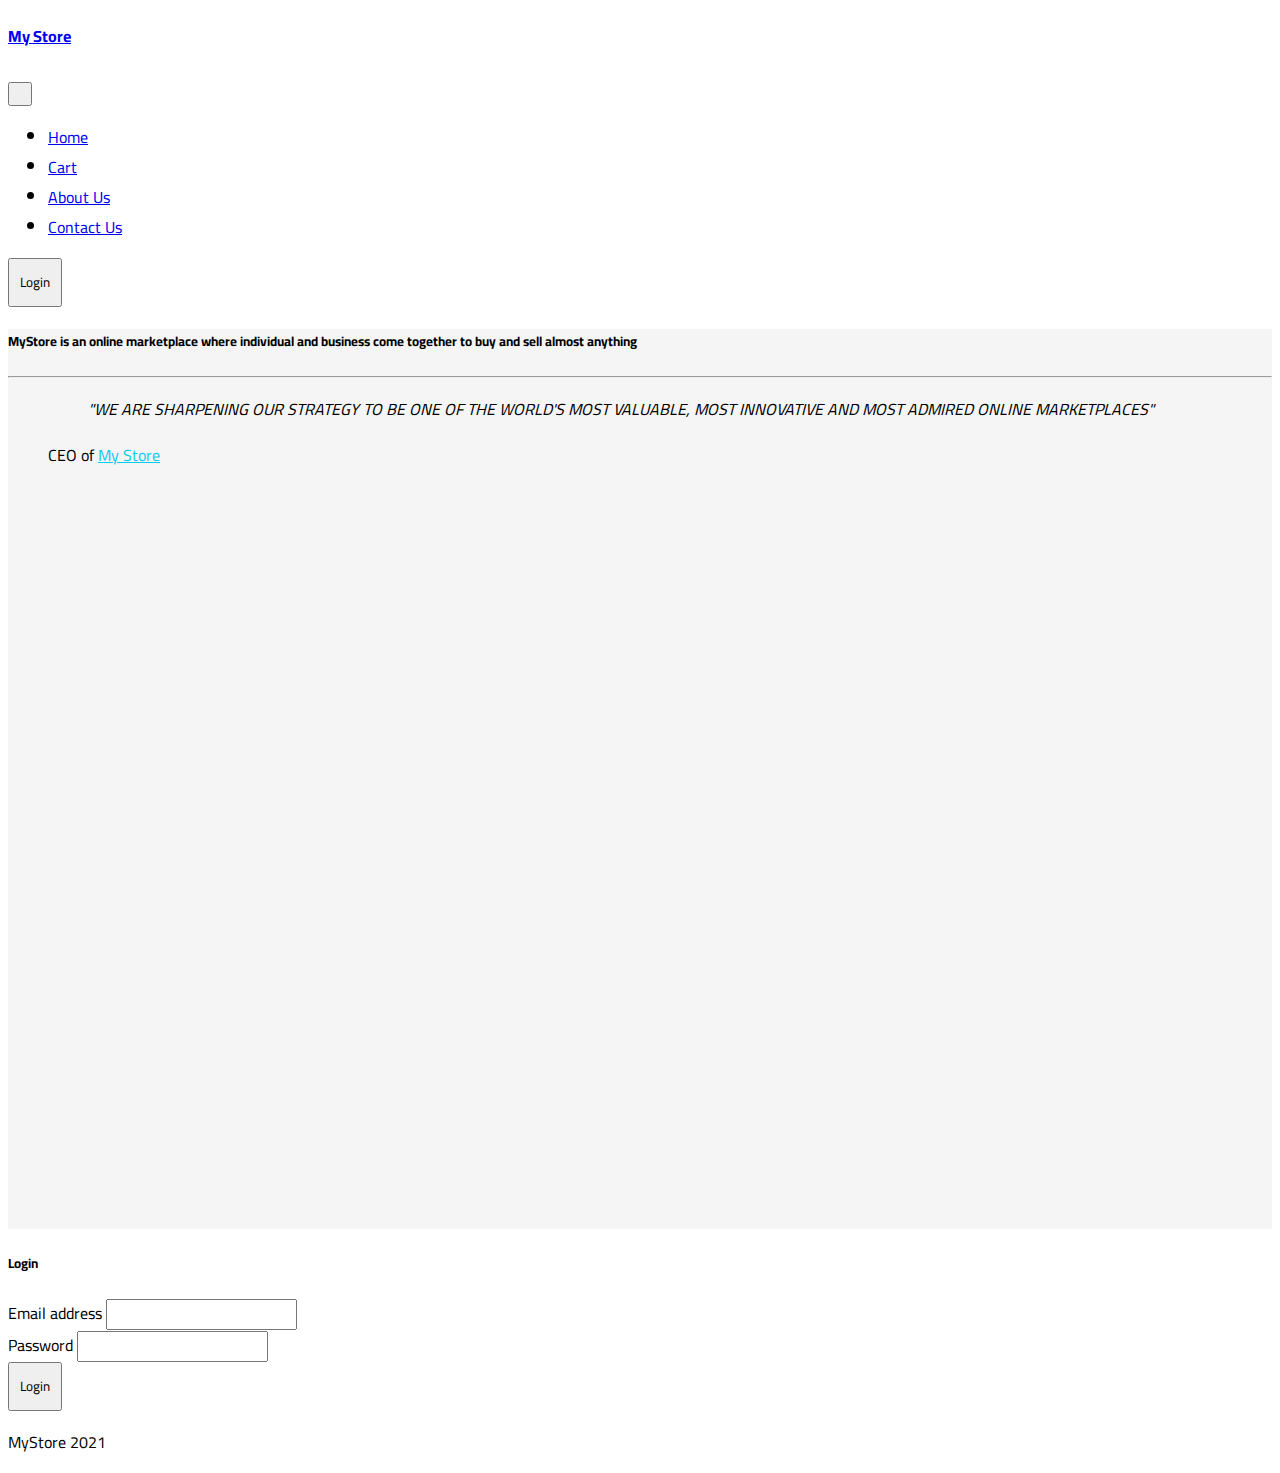
<file: about.html>
<!DOCTYPE html>
<html lang="en">
	<head>
		<meta charset="utf-8" />
		<meta name="viewport" content="width=device-width, initial-scale=1" />

		<!-- Bootstrap -->
		<link
			href="https://cdn.jsdelivr.net/npm/bootstrap@5.1.2/dist/css/bootstrap.min.css"
			rel="stylesheet"
			integrity="sha384-uWxY/CJNBR+1zjPWmfnSnVxwRheevXITnMqoEIeG1LJrdI0GlVs/9cVSyPYXdcSF"
			crossorigin="anonymous"
		/>
		<link
			href="http://maxcdn.bootstrapcdn.com/font-awesome/4.1.0/css/font-awesome.min.css"
			rel="stylesheet"
		/>

		<!-- Custom css style -->
		<link rel="stylesheet" href="style.css" />

		<title>[FS102021] Basel Alanazi</title>
	</head>
	<body>
		<!-- HEADER SECTION -->
		<nav class="navbar navbar-expand-lg navbar-dark bg-dark">
			<div class="container-fluid">
				<a class="navbar-brand" href="#">
					<h4 class="text-info">My Store</h4>
				</a>
				<button
					class="navbar-toggler"
					type="button"
					data-bs-toggle="collapse"
					data-bs-target="#navbarNavDropdown"
					aria-controls="navbarNavDropdown"
					aria-expanded="false"
					aria-label="Toggle navigation"
				>
					<span class="navbar-toggler-icon"></span>
				</button>
				<div class="collapse navbar-collapse" id="navbarNavDropdown">
					<ul class="navbar-nav">
						<li class="nav-item">
							<a class="nav-link" href="index.html">Home</a>
						</li>
						<li class="nav-item">
							<a class="nav-link" href="cart.html">Cart</a>
						</li>
						<li class="nav-item">
							<a
								class="nav-link active"
								aria-current="page"
								href="about.html"
								>About Us</a
							>
						</li>
						<li class="nav-item">
							<a class="nav-link" href="contact.html"
								>Contact Us</a
							>
						</li>
					</ul>
				</div>
				<button
					class="btn btn-outline-info"
					data-bs-toggle="modal"
					data-bs-target="#loginFormModal"
				>
					Login
				</button>
			</div>
		</nav>
		<!-- END HEADER SECTION -->
		<div class="conatiner storeBackground p-5">
			<!-- WHO WE ARE -->
			<h5 class="text-center p-5 text-style-1">
				MyStore is an online marketplace where individual and business
				come together to buy and sell almost anything
			</h5>

			<hr />
			<!-- CEO -->
			<div class="card">
				<div class="card-body">
					<figure class="text-center">
						<blockquote class="blockquote text-style-2">
							<p>
								"WE ARE SHARPENING OUR STRATEGY TO BE ONE OF THE
								WORLD'S MOST VALUABLE, MOST INNOVATIVE AND MOST
								ADMIRED ONLINE MARKETPLACES"
							</p>
						</blockquote>
						<figcaption class="blockquote-footer">
							CEO of <cite class="text-style-3">My Store</cite>
						</figcaption>
					</figure>
				</div>
			</div>
		</div>

		<!-- Login form modal -->
		<div
			class="modal fade"
			id="loginFormModal"
			tabindex="-1"
			aria-labelledby="loginFormModal"
			aria-hidden="true"
		>
			<div class="modal-dialog">
				<div class="modal-content">
					<div class="modal-header">
						<h5 class="modal-title" id="loginFormModal">Login</h5>
					</div>
					<div class="modal-body">
						<form>
							<div class="mb-3">
								<label for="loginEmailInput" class="form-label"
									>Email address</label
								>
								<input
									type="email"
									class="form-control"
									id="loginEmailInput"
									aria-describedby="emailHelp"
								/>
							</div>
							<div class="mb-3">
								<label
									for="loginPasswordInput"
									class="form-label"
									>Password</label
								>
								<input
									type="password"
									class="form-control"
									id="loginPasswordInput"
								/>
							</div>
							<button type="submit" class="btn btn-primary">
								Login
							</button>
						</form>
					</div>
				</div>
			</div>
		</div>
		<!-- End login form modal -->
		<!-- FOOTER -->
		<nav class="footer fixed-bottom navbar-light bg-info">
			<div class="container-fluid">
				<div class="col">
					<p class="text-dark text-center">MyStore 2021</p>
				</div>
			</div>
		</nav>

		<!-- Bootstrap JS -->
		<script
			src="https://cdn.jsdelivr.net/npm/bootstrap@5.1.2/dist/js/bootstrap.bundle.min.js"
			integrity="sha384-kQtW33rZJAHjgefvhyyzcGF3C5TFyBQBA13V1RKPf4uH+bwyzQxZ6CmMZHmNBEfJ"
			crossorigin="anonymous"
		></script>
	</body>
</html>
</file>
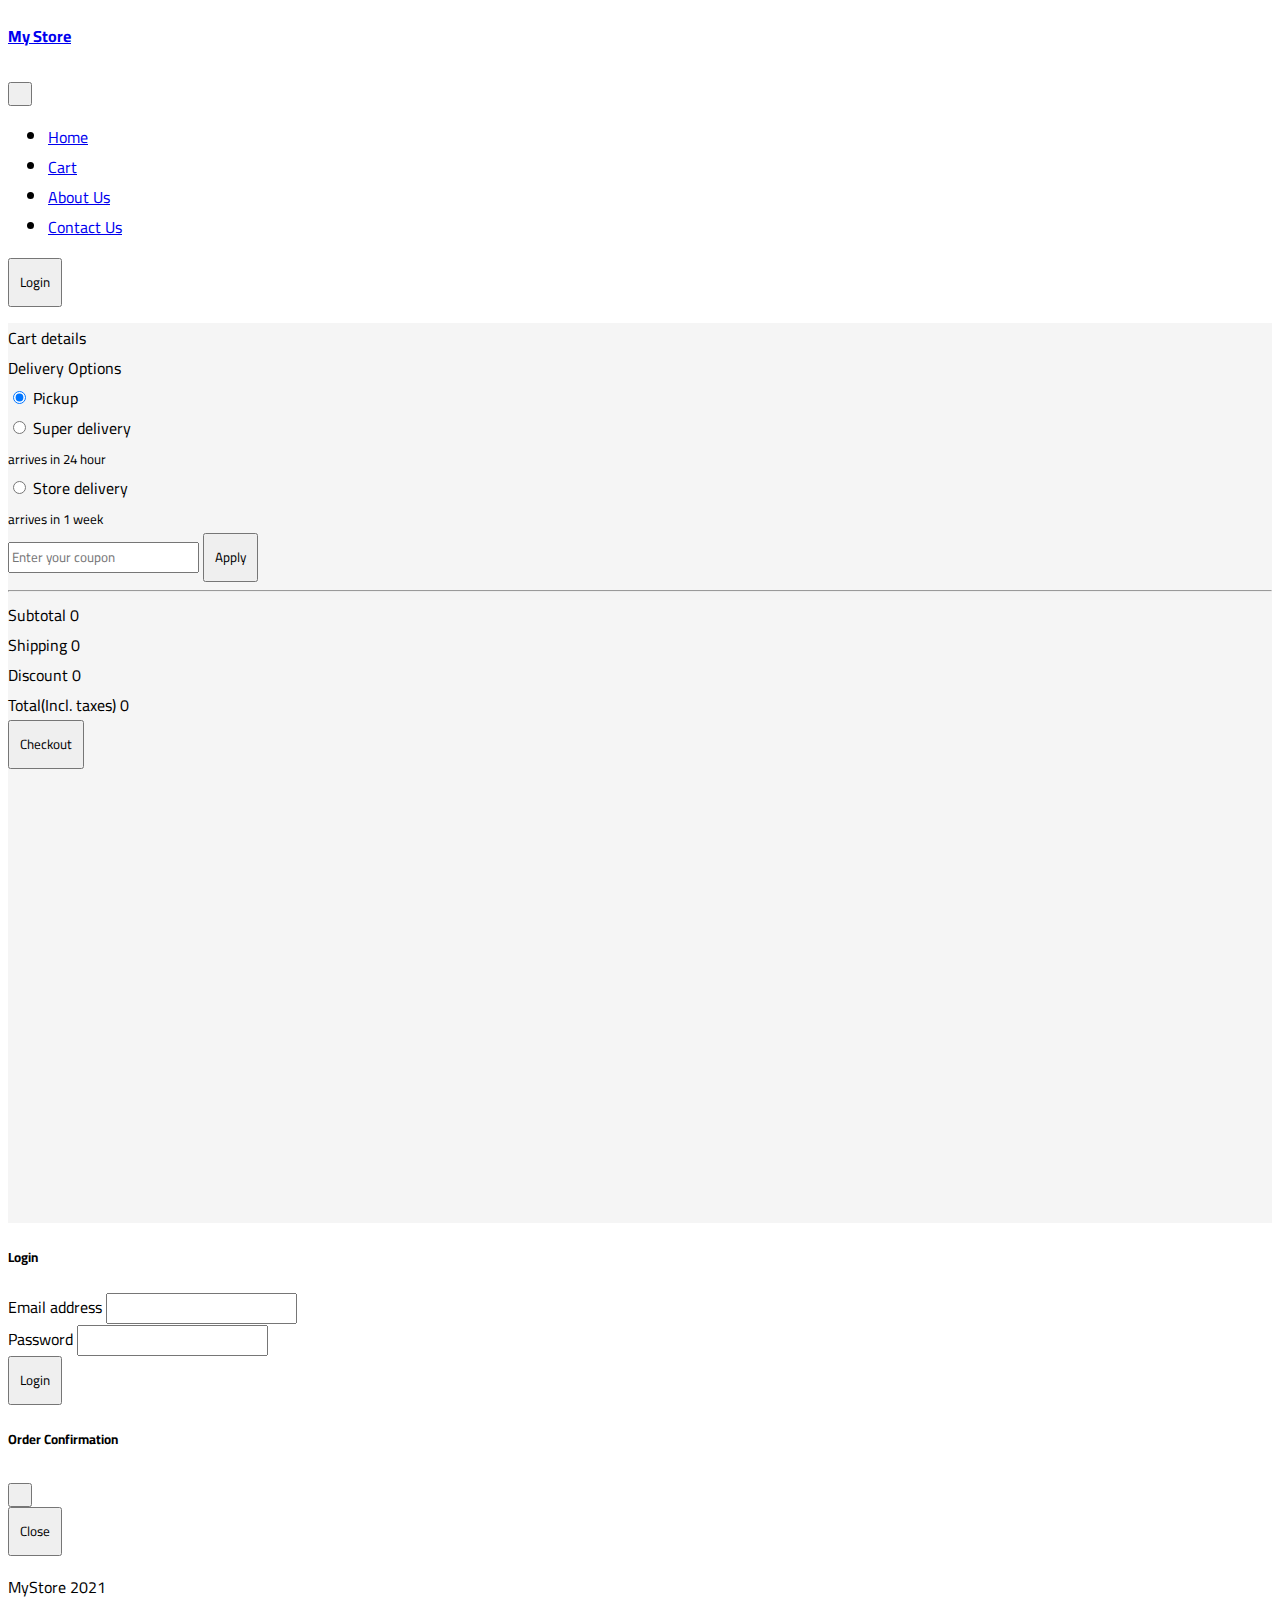
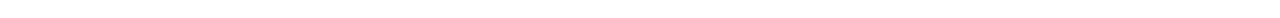
<file: cart.html>
<!DOCTYPE html>
<html lang="en">
	<head>
		<meta charset="utf-8" />
		<meta name="viewport" content="width=device-width, initial-scale=1" />

		<!-- Bootstrap -->
		<link
			href="https://cdn.jsdelivr.net/npm/bootstrap@5.1.2/dist/css/bootstrap.min.css"
			rel="stylesheet"
			integrity="sha384-uWxY/CJNBR+1zjPWmfnSnVxwRheevXITnMqoEIeG1LJrdI0GlVs/9cVSyPYXdcSF"
			crossorigin="anonymous"
		/>
		<link
			href="http://maxcdn.bootstrapcdn.com/font-awesome/4.1.0/css/font-awesome.min.css"
			rel="stylesheet"
		/>

		<!-- Custom css style -->
		<link rel="stylesheet" href="style.css" />

		<title>[FS102021] Basel Alanazi</title>
	</head>
	<body>
		<!-- HEADER SECTION -->
		<nav class="navbar navbar-expand-lg navbar-dark bg-dark">
			<div class="container-fluid">
				<a class="navbar-brand" href="#">
					<h4 class="text-info">My Store</h4>
				</a>
				<button
					class="navbar-toggler"
					type="button"
					data-bs-toggle="collapse"
					data-bs-target="#navbarNavDropdown"
					aria-controls="navbarNavDropdown"
					aria-expanded="false"
					aria-label="Toggle navigation"
				>
					<span class="navbar-toggler-icon"></span>
				</button>
				<div class="collapse navbar-collapse" id="navbarNavDropdown">
					<ul class="navbar-nav">
						<li class="nav-item">
							<a class="nav-link" href="index.html">Home</a>
						</li>
						<li class="nav-item">
							<a
								class="nav-link active"
								aria-current="page"
								href="cart.html"
								>Cart</a
							>
						</li>
						<li class="nav-item">
							<a class="nav-link" href="about.html">About Us</a>
						</li>
						<li class="nav-item">
							<a class="nav-link" href="contact.html"
								>Contact Us</a
							>
						</li>
					</ul>
				</div>
				<button
					class="btn btn-outline-info"
					data-bs-toggle="modal"
					data-bs-target="#loginFormModal"
				>
					Login
				</button>
			</div>
		</nav>
		<!-- END HEADER SECTION -->
		<div class="conatiner storeBackground p-5">
			<div class="container mt-5 p-3 rounded cart p-0">
				<div class="row no-gutters">
					<div class="col-md-8">
						<div class="product-details mr-2">
							<ul
								class="list-group list-group-flush"
								id="productsList"
							></ul>
						</div>
					</div>
					<div class="col-md-4 card p-0">
						<div class="payment-info">
							<div
								class="
									d-flex
									justify-content-between
									align-items-center
									card-header
								"
							>
								<span>Cart details</span>
							</div>
							<div class="card-body">
								<span class="type d-block mt-3 mb-1"
									>Delivery Options</span
								>
								<div class="input-group mb-3">
									<label class="radio">
										<input
											type="radio"
											name="deOptions"
											value="pickup"
											onclick="handleClick(this);"
											checked
										/>
										<span> Pickup </span>
									</label>
								</div>
								<div class="input-group mb-3">
									<label class="radio">
										<input
											type="radio"
											name="deOptions"
											value="1day"
											onclick="handleClick(this);"
										/>
										<span>
											Super delivery <br /><small
												class="text-muted"
												>arrives in 24 hour</small
											>
										</span>
									</label>
								</div>
								<div class="input-group mb-3">
									<label class="radio">
										<input
											type="radio"
											name="deOptions"
											value="1week"
											onclick="handleClick(this);"
										/>
										<span>
											Store delivery <br /><small
												class="text-muted"
												>arrives in 1 week</small
											>
										</span>
									</label>
								</div>
								<div class="input-group mb-3">
									<input
										id="couponText"
										type="text"
										class="form-control"
										placeholder="Enter your coupon"
										aria-label="Enter your coupon"
										aria-describedby="basic-addon2"
									/>
									<button
										class="btn btn-outline-secondary"
										type="button"
										id="button-addon2"
										onclick="handleClick(this);"
									>
										Apply
									</button>
								</div>
								<small
									id="couponAppliedText"
									class="text-success"
								></small>
								<hr class="line" />
								<div class="sticky-bottom">
									<div
										class="
											d-flex
											justify-content-between
											information
										"
									>
										<span>Subtotal</span>
										<span id="subtotalText">0</span>
									</div>
									<div
										class="
											d-flex
											justify-content-between
											information
										"
									>
										<span>Shipping</span>
										<span id="shippinglText">0</span>
									</div>
									<div
										class="
											d-flex
											justify-content-between
											information
										"
									>
										<span>Discount</span>
										<span id="discountText">0</span>
									</div>
									<div
										class="
											d-flex
											justify-content-between
											information
										"
									>
										<span>Total(Incl. taxes)</span>
										<span id="totalText">0</span>
									</div>
									<button
										class="
											btn btn-primary btn-block
											d-flex
											justify-content-between
											mt-3
										"
										onclick="confirmOrder();"
										type="button"
										data-bs-toggle="modal"
										data-bs-target="#confirmModal"
									>
										<span>Checkout</span>
									</button>
								</div>
							</div>
						</div>
					</div>
				</div>
			</div>
		</div>

		<!-- Login form modal -->
		<div
			class="modal fade"
			id="loginFormModal"
			tabindex="-1"
			aria-labelledby="loginFormModal"
			aria-hidden="true"
		>
			<div class="modal-dialog">
				<div class="modal-content">
					<div class="modal-header">
						<h5 class="modal-title" id="loginFormModal">Login</h5>
					</div>
					<div class="modal-body">
						<form>
							<div class="mb-3">
								<label for="loginEmailInput" class="form-label"
									>Email address</label
								>
								<input
									type="email"
									class="form-control"
									id="loginEmailInput"
									aria-describedby="emailHelp"
								/>
							</div>
							<div class="mb-3">
								<label
									for="loginPasswordInput"
									class="form-label"
									>Password</label
								>
								<input
									type="password"
									class="form-control"
									id="loginPasswordInput"
								/>
							</div>
							<button type="submit" class="btn btn-primary">
								Login
							</button>
						</form>
					</div>
				</div>
			</div>
		</div>
		<!-- End login form modal -->
		<!-- Confirm modal -->
		<div
			class="modal fade"
			id="confirmModal"
			tabindex="-1"
			aria-labelledby="confirmModalLabel"
			aria-hidden="true"
		>
			<div class="modal-dialog">
				<div class="modal-content">
					<div class="modal-header">
						<h5 class="modal-title" id="confirmModalLabel">
							Order Confirmation
						</h5>
						<button
							type="button"
							class="btn-close"
							data-bs-dismiss="modal"
							aria-label="Close"
						></button>
					</div>
					<div class="modal-body" id="orderTextRE"></div>
					<div class="modal-footer">
						<button
							type="button"
							class="btn btn-secondary"
							data-bs-dismiss="modal"
						>
							Close
						</button>
					</div>
				</div>
			</div>
		</div>
		<!-- FOOTER -->
		<nav class="footer fixed-bottom navbar-light bg-info">
			<div class="container-fluid">
				<div class="col">
					<p class="text-dark text-center">MyStore 2021</p>
				</div>
			</div>
		</nav>

		<script src="script.js"></script>
		<script>
			let price = getTotalPrice();
			document.getElementById("subtotalText").innerText = Math.floor(
				price.subtotal
			);
			document.getElementById("shippinglText").innerText = Math.floor(
				price.shipping
			);
			document.getElementById("discountText").innerText = Math.floor(
				price.discount
			);
			document.getElementById("totalText").innerText = Math.floor(
				price.total
			);

			if (price.discount > 0) {
				document.getElementById("couponAppliedText").innerText =
					"You got a 40% discount.";
			} else {
				document.getElementById("couponAppliedText").innerText = "";
			}

			for (let i = 0; i < cart.length; i++) {
				if (cart[i]) {
					let productDiv = document.createElement("li");
					productDiv.classList = "list-group-item m-2 d-flex";
					productDiv.innerHTML = `<img src="${
						cart[i].image
					}" class="img-fluid rounded-start" width="150" height="150"></img>
                    <div class="d-grid fw-lighter">
                    <h6 class="flex-grow-1 p-3 pb-0 align-self-center">${
						cart[i].name
					}</h6>
                    <span class="text-muted fs-6 p-3 pt-0">${
						cart[i].description
					}</span>
                    </div>
                    <div class="text-muted p-2 align-self-center">${
						cart[i].count
					}x</div>
                    <div class="text-success p-2 align-self-center">${Math.floor(
						cart[i].price
					)} SAR</div>`;
					document
						.getElementById("productsList")
						.appendChild(productDiv);
				}
			}
		</script>
		<!-- Bootstrap JS -->
		<script
			src="https://cdn.jsdelivr.net/npm/bootstrap@5.1.2/dist/js/bootstrap.bundle.min.js"
			integrity="sha384-kQtW33rZJAHjgefvhyyzcGF3C5TFyBQBA13V1RKPf4uH+bwyzQxZ6CmMZHmNBEfJ"
			crossorigin="anonymous"
		></script>
	</body>
</html>
</file>
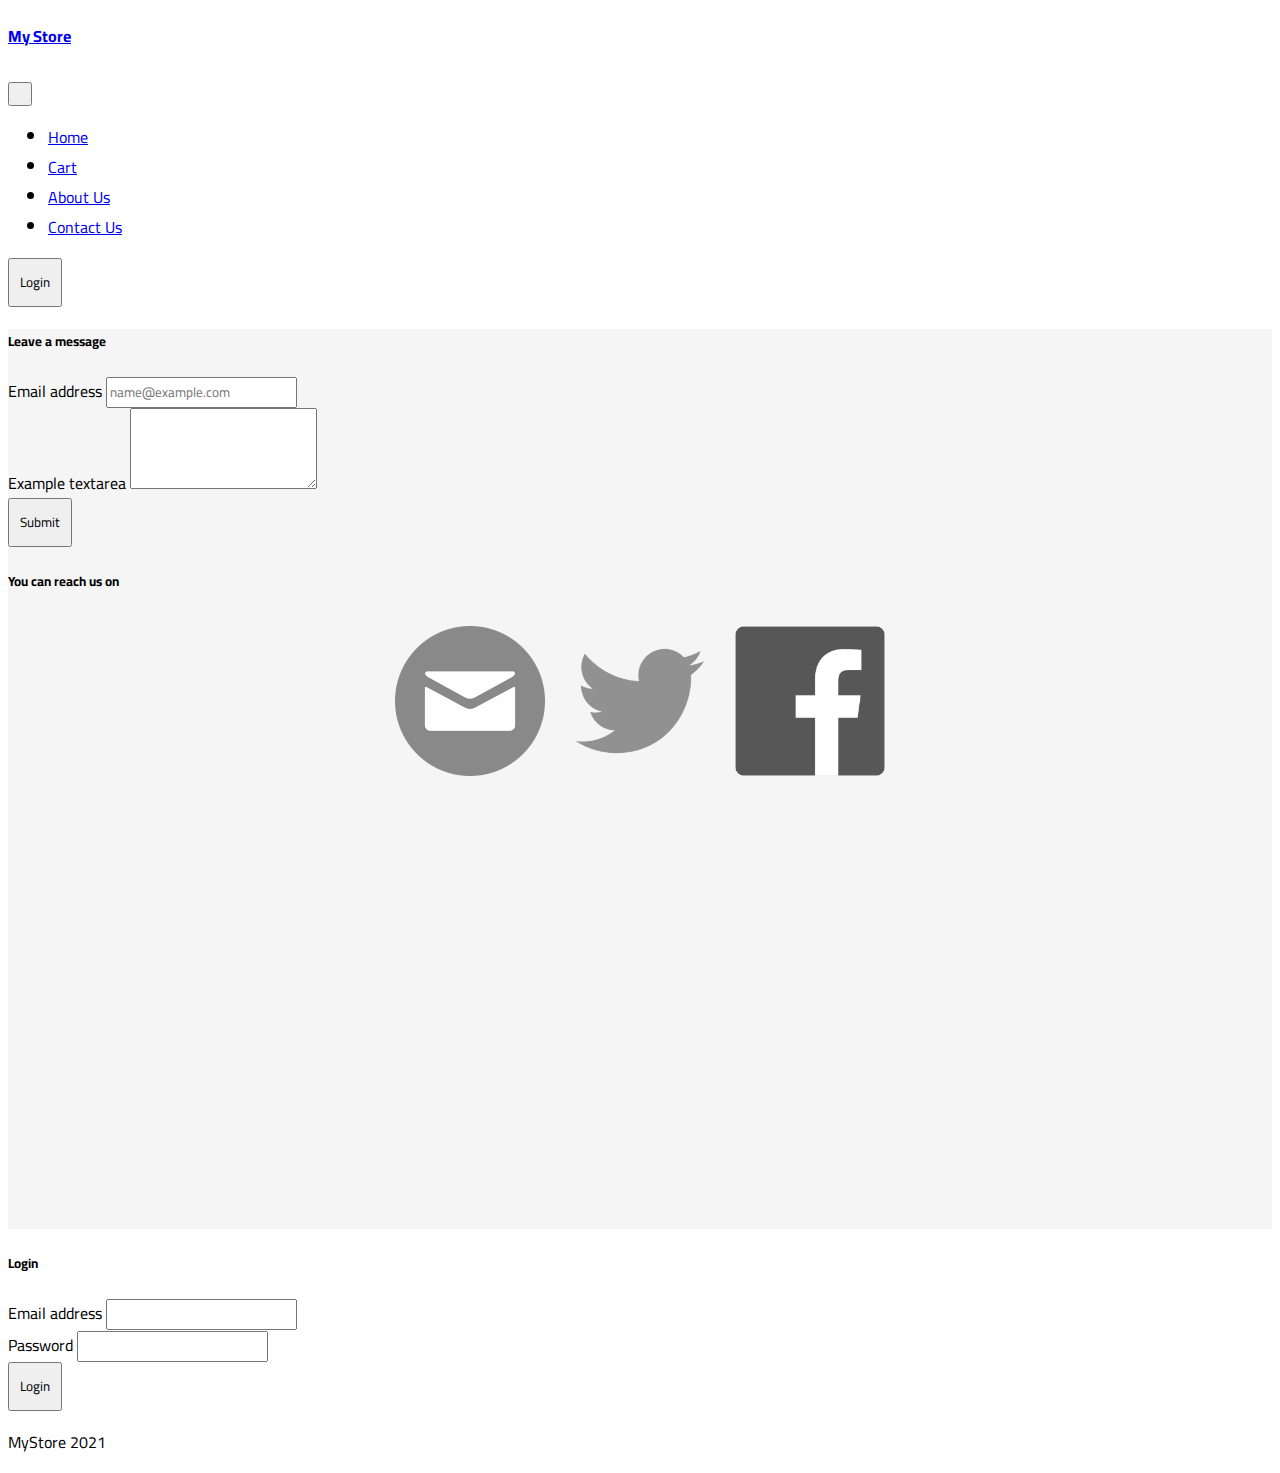
<file: contact.html>
<!DOCTYPE html>
<html lang="en">
	<head>
		<meta charset="utf-8" />
		<meta name="viewport" content="width=device-width, initial-scale=1" />

		<!-- Bootstrap -->
		<link
			href="https://cdn.jsdelivr.net/npm/bootstrap@5.1.2/dist/css/bootstrap.min.css"
			rel="stylesheet"
			integrity="sha384-uWxY/CJNBR+1zjPWmfnSnVxwRheevXITnMqoEIeG1LJrdI0GlVs/9cVSyPYXdcSF"
			crossorigin="anonymous"
		/>
		<link
			href="http://maxcdn.bootstrapcdn.com/font-awesome/4.1.0/css/font-awesome.min.css"
			rel="stylesheet"
		/>
		<!-- Custom css style -->
		<link rel="stylesheet" href="style.css" />

		<title>[FS102021] Basel Alanazi</title>
	</head>
	<body>
		<!-- HEADER SECTION -->
		<nav class="navbar navbar-expand-lg navbar-dark bg-dark">
			<div class="container-fluid">
				<a class="navbar-brand" href="#">
					<h4 class="text-info">My Store</h4>
				</a>
				<button
					class="navbar-toggler"
					type="button"
					data-bs-toggle="collapse"
					data-bs-target="#navbarNavDropdown"
					aria-controls="navbarNavDropdown"
					aria-expanded="false"
					aria-label="Toggle navigation"
				>
					<span class="navbar-toggler-icon"></span>
				</button>
				<div class="collapse navbar-collapse" id="navbarNavDropdown">
					<ul class="navbar-nav">
						<li class="nav-item">
							<a class="nav-link" href="index.html">Home</a>
						</li>
						<li class="nav-item">
							<a class="nav-link" href="cart.html">Cart</a>
						</li>
						<li class="nav-item">
							<a class="nav-link" href="about.html">About Us</a>
						</li>
						<li class="nav-item">
							<a
								class="nav-link active"
								aria-current="page"
								href="contact.html"
								>Contact Us</a
							>
						</li>
					</ul>
				</div>
				<button
					class="btn btn-outline-info"
					data-bs-toggle="modal"
					data-bs-target="#loginFormModal"
				>
					Login
				</button>
			</div>
		</nav>
		<!-- END HEADER SECTION -->
		<div class="conatiner storeBackground p-5">
			<h5 class="text-center">Leave a message</h5>
			<div class="card m-5">
				<div class="card-body">
					<form>
						<div class="mb-3">
							<label for="emailInput" class="form-label"
								>Email address</label
							>
							<input
								type="email"
								class="form-control"
								id="emailInput"
								placeholder="name@example.com"
							/>
						</div>
						<div class="mb-3">
							<label for="messageInput" class="form-label"
								>Example textarea</label
							>
							<textarea
								class="form-control"
								id="messageInput"
								rows="3"
							></textarea>
						</div>
						<button type="submit" class="btn btn-primary">
							Submit
						</button>
					</form>
				</div>
			</div>
			<div class="p-2">
				<h5 class="text-center">You can reach us on</h5>
				<div class="social-media">
					<a href="mailto:info@mystore.email">
						<img
							src="images/email.png"
							class="social-img"
							alt="Email logo"
						/>
					</a>
					<a href="twitter.com/">
						<img
							src="images/twitter.png"
							class="social-img"
							alt="Twitter logo"
						/>
					</a>
					<a href="facebook.com/">
						<img
							src="images/facebook.webp"
							class="social-img"
							alt="Facebook logo"
						/>
					</a>
				</div>
			</div>
		</div>

		<!-- Login form modal -->
		<div
			class="modal fade"
			id="loginFormModal"
			tabindex="-1"
			aria-labelledby="loginFormModal"
			aria-hidden="true"
		>
			<div class="modal-dialog">
				<div class="modal-content">
					<div class="modal-header">
						<h5 class="modal-title" id="loginFormModal">Login</h5>
					</div>
					<div class="modal-body">
						<form>
							<div class="mb-3">
								<label for="loginEmailInput" class="form-label"
									>Email address</label
								>
								<input
									type="email"
									class="form-control"
									id="loginEmailInput"
									aria-describedby="emailHelp"
								/>
							</div>
							<div class="mb-3">
								<label
									for="loginPasswordInput"
									class="form-label"
									>Password</label
								>
								<input
									type="password"
									class="form-control"
									id="loginPasswordInput"
								/>
							</div>
							<button type="submit" class="btn btn-primary">
								Login
							</button>
						</form>
					</div>
				</div>
			</div>
		</div>
		<!-- End login form modal -->
		<!-- FOOTER -->
		<nav class="footer fixed-bottom navbar-light bg-info">
			<div class="container-fluid">
				<div class="col">
					<p class="text-dark text-center">MyStore 2021</p>
				</div>
			</div>
		</nav>

		<!-- Bootstrap JS -->
		<script
			src="https://cdn.jsdelivr.net/npm/bootstrap@5.1.2/dist/js/bootstrap.bundle.min.js"
			integrity="sha384-kQtW33rZJAHjgefvhyyzcGF3C5TFyBQBA13V1RKPf4uH+bwyzQxZ6CmMZHmNBEfJ"
			crossorigin="anonymous"
		></script>
	</body>
</html>
</file>
<file: style.css>
@import url('https://fonts.googleapis.com/css2?family=Cairo:wght@200;300;400;600;700;900&display=swap');

* {
    font-family: 'Cairo', sans-serif;
}

.zoom-hover {
    transition: transform .2s;
}

.zoom-hover:hover {
    transform: scale(1.5);
}

button,img {
    padding: 10px !important;
}

img{
    border: 1px solid black !important;
}

table {
    border: 1px solid black !important;
    color: #0DCAF0 !important;
}

.custom-li{
    list-style-type: none;
}

.custom-li:before{
    content: "▪️";
}

.animate-bg-color {
    overflow: hidden;
    text-align: center;
    font-family: sans-serif;
    font-size: 18px;
    line-height: 2;    
    -webkit-animation: glow linear 1s infinite; 
    animation: glow linear 1s infinite;
} 
@-webkit-keyframes glow { 
    0% { background-color:red; }
    50% { background-color:orange; }
    100% { background-color:red; } 

} 
@keyframes glow { 
    0% { background-color:red; }
    50% { background-color:orange; }
    100% { background-color:red; } 
}

.storeBackground{
    background-color: whitesmoke;
    min-height: 100vh;
}

.text-style-1 {
    font-weight: bold;
}
.text-style-2 {
    font-style: italic;
}
.text-style-3 {
    color: #0DCAF0;
    text-decoration: underline;
    font-style: normal;
}

.social-media{
    display: flex;
    justify-content: center;
}
.social-img{
    width: 150px;
    height: 150px;
    border: none !important;
    filter: grayscale(100%);
    transition: transform .2s;
}

.social-img:hover{
    filter: none;
    transform: scale(1.5);
}
</file>
